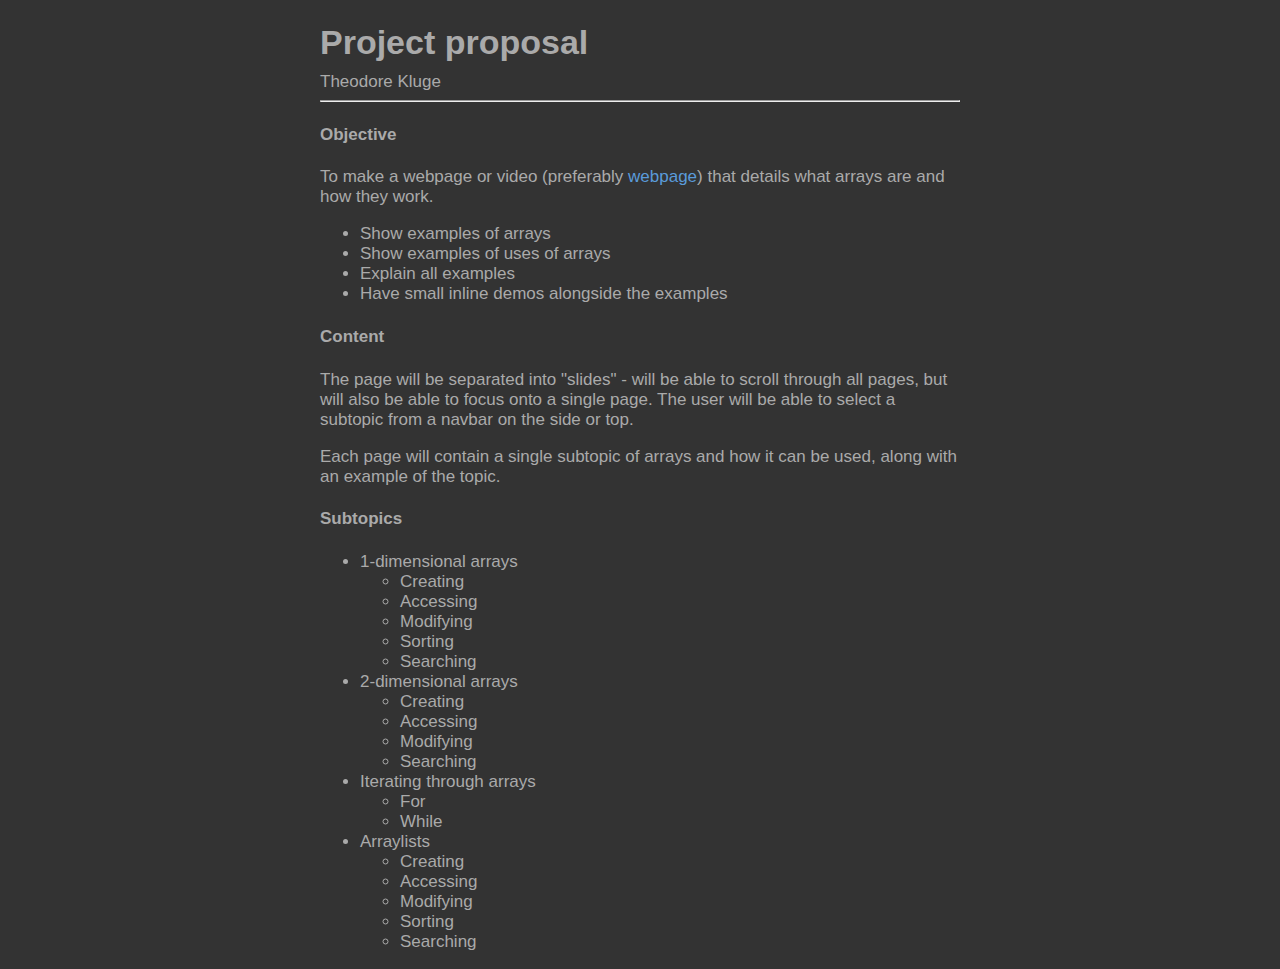
<file: index.html>
<!DOCTYPE html>
<html lang="en">
  <head>
    <meta charset="utf-8">
    <meta http-equiv="X-UA-Compatible" content="IE=edge">
    <meta name="viewport" content="initial-scale=1, width=device-width, maximum-scale=1, minimum-scale=1, user-scalable=no">
    <title>AP Computer Science - Chapter 6: Arrays</title>

    <!-- <link href='http://fonts.googleapis.com/css?family=Cutive+Mono' rel='stylesheet' type='text/css'> -->
    <link href="//maxcdn.bootstrapcdn.com/font-awesome/4.2.0/css/font-awesome.min.css" rel="stylesheet">

<!-- jQuery v2 -->
	<script type="text/javascript" src="http://code.jquery.com/jquery-2.1.0.min.js"></script>
<!-- 	<script src="//code.jquery.com/ui/1.11.1/jquery-ui.js"></script> -->
	<!-- <script src="../../js/jquery.min.js"></script> -->

	<script src="js/cs.js"></script>
	<link href="css/cs.css" rel="stylesheet">
		
	<!-- HTML5 Shim and Respond.js IE8 support of HTML5 elements and media queries -->
    <!-- WARNING: Respond.js doesn't work if you view the page via file:// -->
    <!--[if lt IE 9]>
      <script src="https://oss.maxcdn.com/libs/html5shiv/3.7.0/html5shiv.js"></script>
      <script src="https://oss.maxcdn.com/libs/respond.js/1.4.2/respond.min.js"></script>
    <![endif]-->

    <script type='text/javascript'>

    $(document).ready(function() {
    	
    });

    </script>


  </head>
	<body>
	<div class="content" id="top">
		<h1>Project proposal</h1>
		Theodore Kluge
		<hr>
		<h4 id="objective">Objective</h4>
		<p>
			To make a webpage or video (preferably <a href="arrays">webpage</a>) that details what arrays are and how they work.
		</p>
		<ul>
		<li>show examples of arrays</li>
		<li>show examples of uses of arrays</li>
		<li>explain all examples</li>
		<li>have small inline demos alongside the examples</li>
		</ul>
		<h4 id="content">Content</h4>
		<p>
			The page will be separated into "slides" - will be able to scroll through all pages, but will also be able to focus onto a single page. The user will be able to select a subtopic from a navbar on the side or top.
		</p>
		<p>
			Each page will contain a single subtopic of arrays and how it can be used, along with an example of the topic.
		</p>
		<h4 id="topics">Subtopics</h4>
		<ul>
		<li>1-dimensional arrays</li>
			<ul class="ul-sub">
			<li>Creating</li>
			<li>Accessing</li>
			<li>Modifying</li>
			<li>Sorting</li>
			<li>Searching</li>
			</ul>
		<li>2-dimensional arrays</li>
			<ul class="ul-sub">
			<li>Creating</li>
			<li>Accessing</li>
			<li>Modifying</li>
			<li>Searching</li>
			</ul>
		<li>Iterating through arrays</li>
			<ul class="ul-sub">
			<li>for</li>
			<li>while</li>
			</ul>
		<li>Arraylists</li>
			<ul class="ul-sub">
			<li>Creating</li>
			<li>Accessing</li>
			<li>Modifying</li>
			<li>Sorting</li>
			<li>Searching</li>
			</ul>
		</ul>

	</div>
    </body>
    <script type="text/javascript">

		$(document).keyup(function(e){
			if(e.keyCode == 32) { ///space
				alert("SPAAAAAAAAAAACE");
			}
		});

	</script>
</html>
</file>
<file: css/cs.css>
html,
body {
    font-size: 17px;
    position: absolute;
    color: #aaa;
    background: #333;
    width: 100%;
    height: 100%;
    margin: 0;
    padding: 0;
    font-family: sans-serif;
}
::-webkit-scrollbar {
    width: 10px;
    height: 10px;
}
::-webkit-scrollbar-track {
    -webkit-box-shadow: inset 0 0 6px rgba(0,0,0,0); 
    -webkit-border-radius: 5px;
    border-radius: 5px;
}
::-webkit-scrollbar-thumb {
    -webkit-border-radius: 5px;
    border-radius: 5px;
    background: rgba(255,255,255,0.6); 
    -webkit-box-shadow: inset 0 0 6px rgba(0,0,0,0.5); 
}
::-webkit-scrollbar-thumb:window-inactive {
    background: rgba(255,255,255,0); 
}
h1 {
    margin-bottom: 10px;
}
li:first-letter {
    text-transform: capitalize;
}
.content {
    left: 0;
    right: 0;
    margin: auto;
    position: absolute;
}
::selection {

}
a {
    color: #5a9bda;
    text-decoration: none;
}
a:hover {
    text-decoration: underline;
}
.ul-sub {
    /*margin-left: 10px;*/
}
@media (min-width: 544px) {
    .content {
        width: 75%;
    }
}

@media (min-width: 768px) {
    .content {
        width: 50%;
    }
}

@media (min-width: 992px) {
    .content {
        width: 50%;
    }
}
</file>
